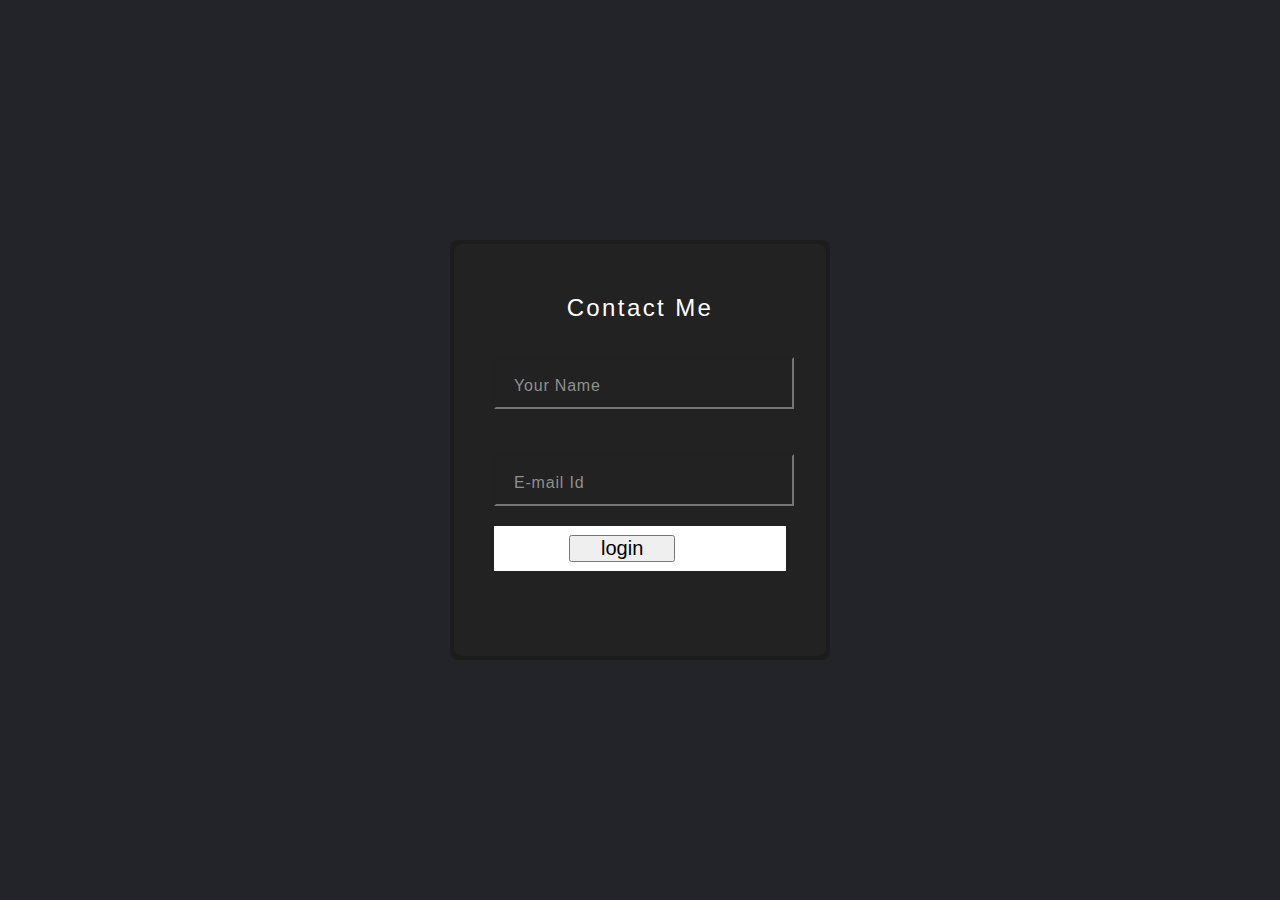
<file: getintouck.html>
<html lang="en">
<head>
    <meta charset="UTF-8">
    <meta name="viewport" content="width=device-width, initial-scale=1.0">
    <title>Contact Me</title>
    <link rel="stylesheet" href="CSS/git.css">
</head>
<body>
    <div class="box">
        <form >
            <h2>Contact Me</h2>
            <div class="inputBox">
                <input type="text" required="required">
                <span>Your Name</span>
                <i></i>
            </div>
            <div class="inputBox"> 
                <input type="email" required="required">
                <span>E-mail Id</span>
                <i></i>
            </div>
            <div class="submitbox">
            <input type="submit" value="login" style="font-size: 20px; padding: 0 30px; justify-content: center; margin: 0 50px;">
        </div>
        </form>
    </div>
    
</body>
</html>
</file>
<file: CSS/git.css>
*
{
    margin: 0;
    padding: 0;
    box-sizing: border-box;
    font-family: 'Poppins', sans-serif;
}
body{
    display: flex; 
    justify-content: center;
    align-items: center;
    min-height: 100vh;
    background: #23242a;
}
 .box{
   position: relative;
     background-color: #1c1c1c;
    border-radius: 8px;
    width: 380px;
    height:420px;

}

.box form{
    position: absolute;
    inset: 4px;
    background: #222;
    padding: 50px 40px;
    
    border-radius: 8px;
    z-index: 2;
    display: flex;
    flex-direction: column;
} 
.box form div{
    margin: 10px 0;
}
.box form h2{
    color: #fff;
    font-weight: 500;
    text-align: center;
    letter-spacing: 0.1em;
}
.box form .inputbox{
position: relative;
width: 300px;
margin-top: 35px;
}
.box form .inputbox input{
    position: relative;
    width: 100%;
    padding: 20px 10px 10px;
    background :transparent;
    outline: none;
    box-shadow:none ;
    color: #23242a;
font-size: 1em;
letter-spacing: 0.05em;
transition: 0.5s;
}
.box form .inputbox span{
    position: absolute;
    left: 0;
    padding: 20px 20px 10px;
    pointer-events: none;
    color: #8f8f8f;
    font-size: 1em;
    letter-spacing: 0.05em;
    transition: 0.5s;

} 
.submitbox{
    border: none;
    outline: none;
    padding: 9px 25px;
    background: #fff;
    font-size: 20px;

}
</file>
